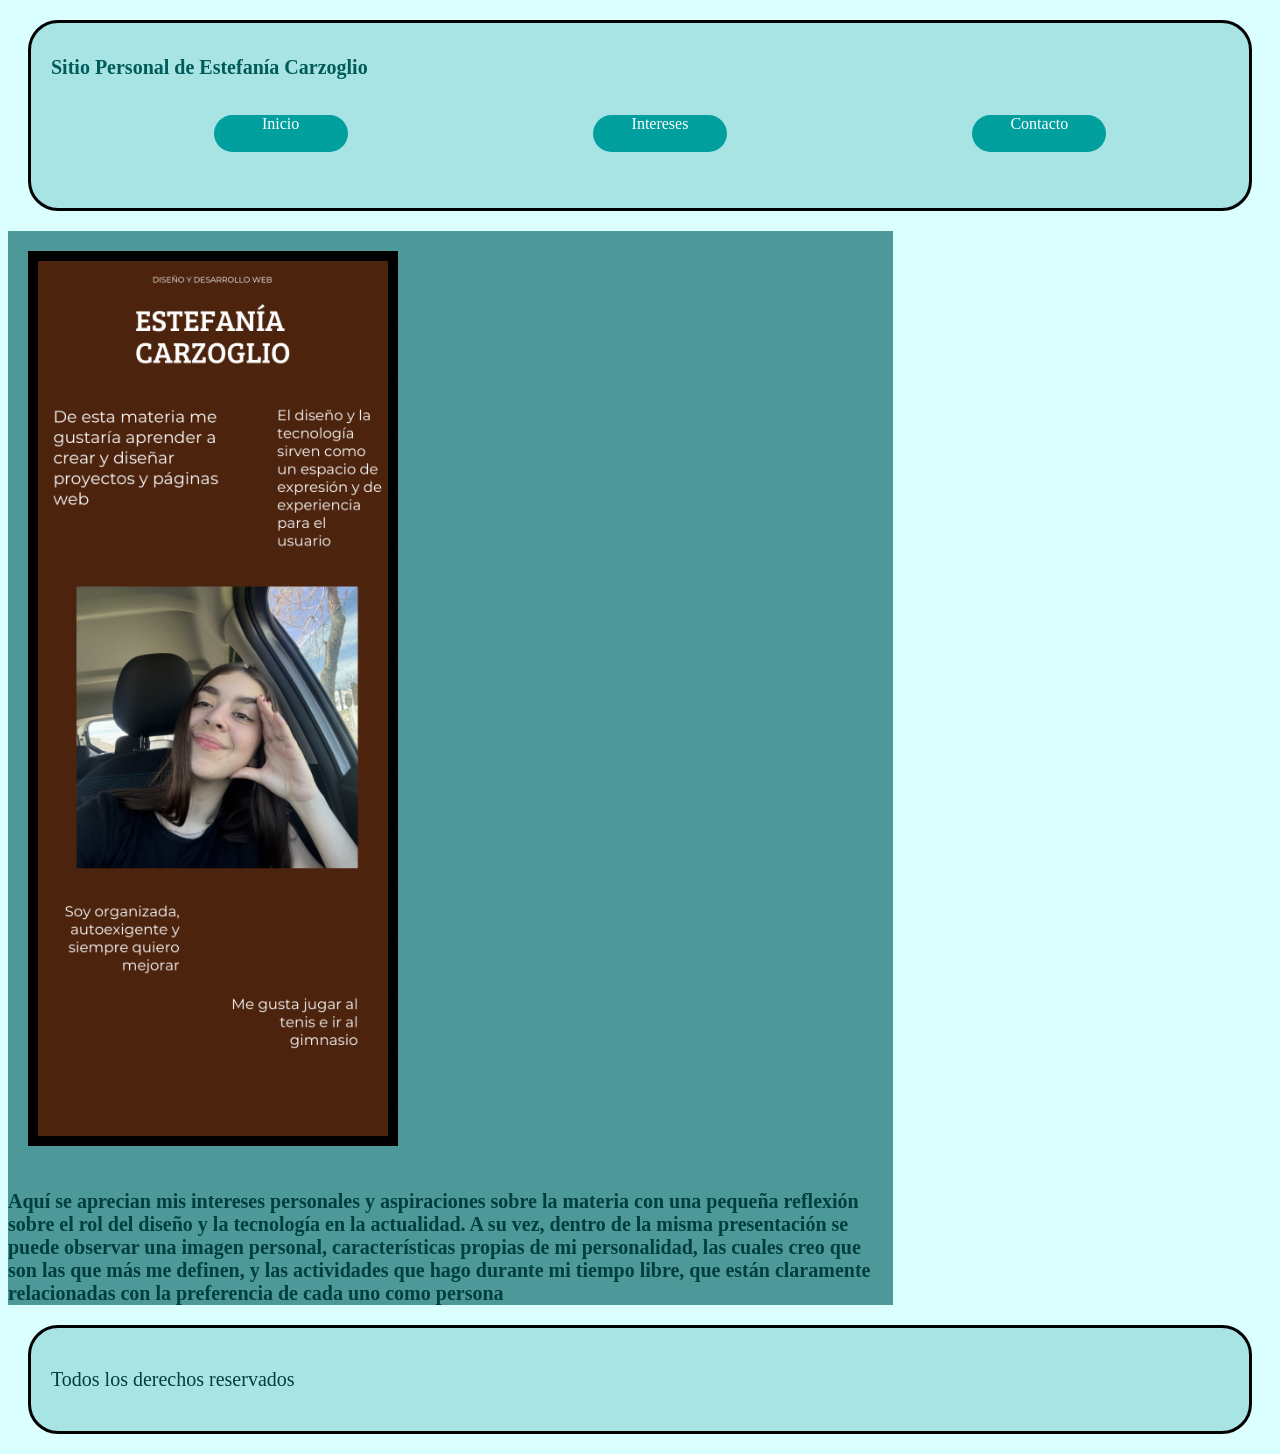
<file: index.html>
<!DOCTYPE html>
<html lang="es">
<head>
    <meta charset="UTF-8">
    <meta name="viewport" content="width=device-width, initial-scale=1.0">
    <title>Mi Primer Sitio</title>
    <link rel="stylesheet" href="estilos/estilo1.css">
    <style>
        p{
          color: rgb(1, 91, 91);
            font-family: Georgia, 'Times New Roman', Times, serif;
            font-size: 20px;
        }
        h1, h2{
            color: rgb(1, 91, 91);
            font-family: Georgia, 'Times New Roman', Times, serif;
            font-size: 20px;
        }

    </style>
</head>
<body>
    <header>
        <h1 class=".estiloespecial">Sitio Personal de Estefanía Carzoglio</h1>
        <nav>
            <ul class="menu">
                <li class="boton"><a href="index.html">Inicio</a></li>
                <li class="boton"><a href="intereses.html">Intereses</a></li>
                <li class="boton"><a href="contacto.html">Contacto</a></li>
            </ul>
        </nav>
    </header>
    <main>
        <div class="contenedor">
<img src="foto.png" alt="Infografía Estefanía" id="infografia" alt="infografia" id="fotoprincipal">
<link rel="stylesheet" href="estilos/estilo1.css">
    <style>
        p{
         color: rgb(0, 63, 63);   
        }
        h1, h2, h1{
            color: rgb(1, 91, 91);
            font-family: Georgia, 'Times New Roman', Times, serif;
            font-size: 20px;
        }
        
    </style>  
<h1><p class=".estiloespecial">Aquí se aprecian mis intereses personales y aspiraciones sobre la materia con una pequeña reflexión sobre el rol 
    del diseño y la tecnología en la actualidad. A su vez, dentro de la misma presentación se puede observar una imagen personal, características
    propias de mi personalidad, las cuales creo que son las que más me definen, y las actividades que hago durante mi tiempo libre, que están 
    claramente relacionadas con la preferencia de cada uno como persona</p></h1

</div>
    </main>
    <footer>
        <p id="tituloderechos">Todos los derechos reservados</p>
    </footer>
</body>
</html>
</file>
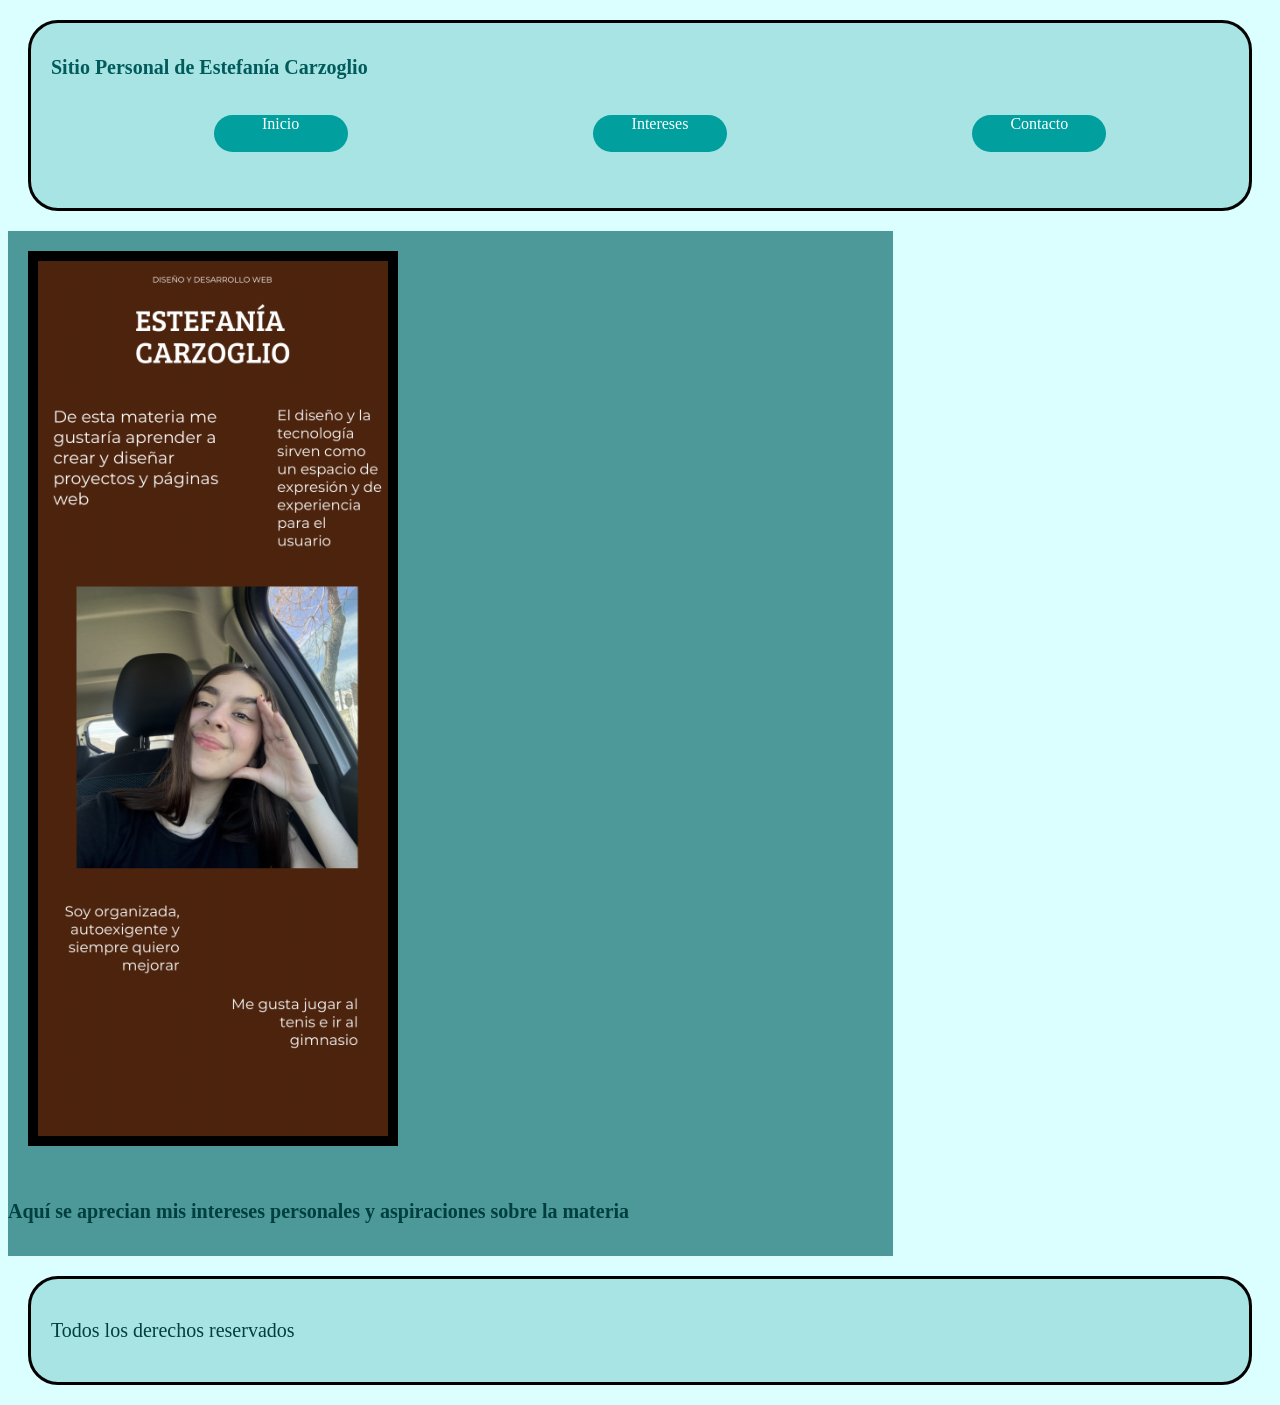
<file: img/index.html>
<!DOCTYPE html>
<html lang="es">
<head>
    <meta charset="UTF-8">
    <meta name="viewport" content="width=device-width, initial-scale=1.0">
    <title>Mi Primer Sitio</title>
    <link rel="stylesheet" href="estilos/estilo1.css">
    <style>
        p{
          color: rgb(1, 91, 91);
            font-family: Georgia, 'Times New Roman', Times, serif;
            font-size: 20px;
        }
        h1, h2{
            color: rgb(1, 91, 91);
            font-family: Georgia, 'Times New Roman', Times, serif;
            font-size: 20px;
        }

    </style>
</head>
<body>
    <header>
        <h1 class=".estiloespecial">Sitio Personal de Estefanía Carzoglio</h1>
        <nav>
            <ul class="menu">
                <li class="boton"><a href="index.html">Inicio</a></li>
                <li class="boton"><a href="intereses.html">Intereses</a></li>
                <li class="boton"><a href="contacto.html">Contacto</a></li>
            </ul>
        </nav>
    </header>
    <main>
        <div class="contenedor">
<img src="foto.png" alt="Infografía Estefanía" id="infografia" alt="infografia" id="fotoprincipal">
<link rel="stylesheet" href="estilos/estilo1.css">
    <style>
        p{
         color: rgb(0, 63, 63);   
        }
        h1, h2, h1{
            color: rgb(1, 91, 91);
            font-family: Georgia, 'Times New Roman', Times, serif;
            font-size: 20px;
        }
        
    </style>  
<h1><p class=".estiloespecial">Aquí se aprecian mis intereses personales y aspiraciones sobre la materia</p></h1
     </div>
    </main>
    <footer>
        <p id="tituloderechos">Todos los derechos reservados</p>
    </footer>
</body>
</html>
</file>
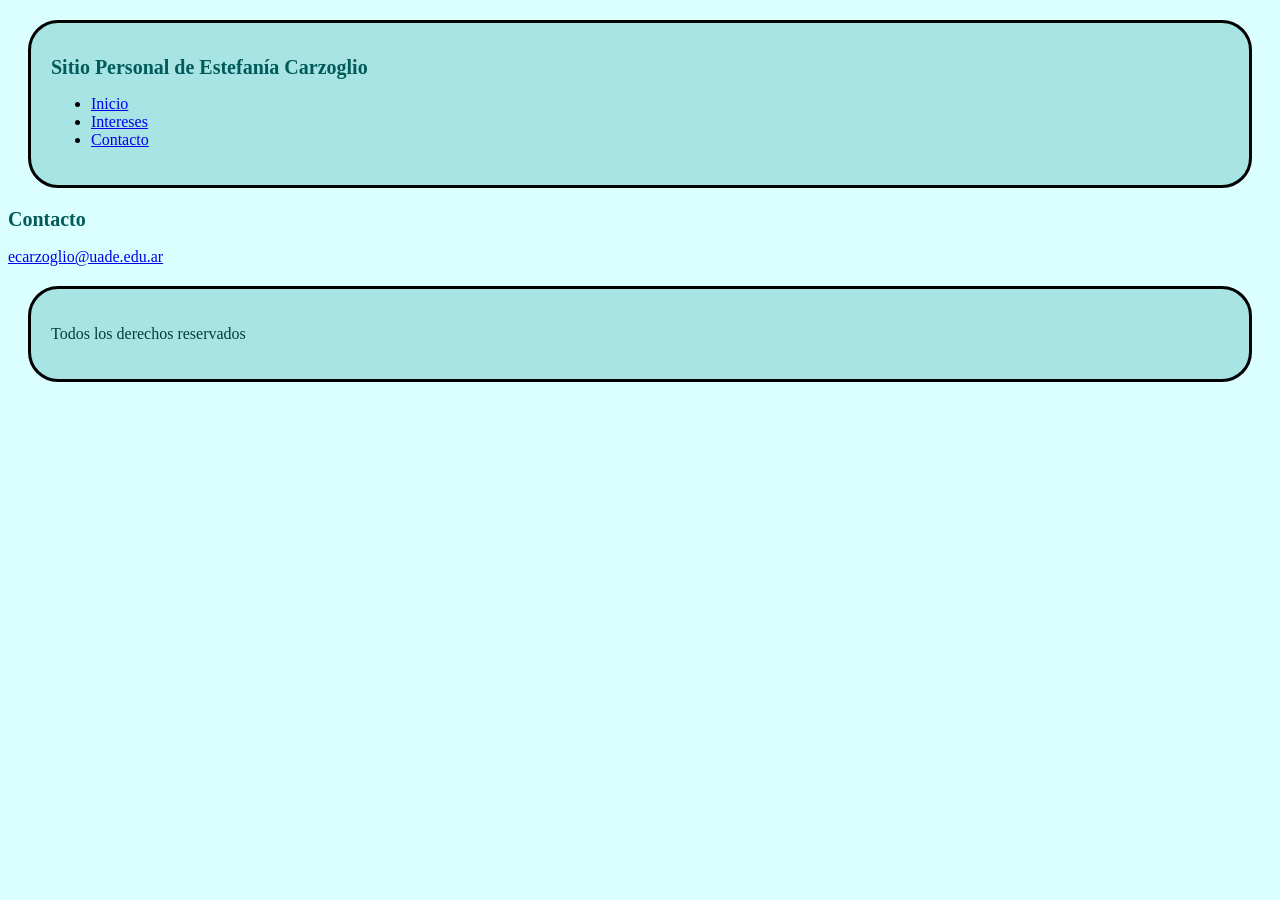
<file: contacto.html>
<!DOCTYPE html>
<html lang="es">
<head>
    <meta charset="UTF-8">
    <meta name="viewport" content="width=device-width, initial-scale=1.0">
    <title>Mi Primer Sitio</title>
    <link rel="stylesheet" href="estilos/estilo1.css">
    <style>
         p{
         color: rgb(0, 63, 63);   
        }
        h1, h2{
            color: rgb(1, 91, 91);
            font-family: Georgia, 'Times New Roman', Times, serif;
            font-size: 20px;
        }
        
    </style>
</head>
<body>
    <header>
        <h1>Sitio Personal de Estefanía Carzoglio</h1>
        <nav>
            <ul>
                <li><a href="index.html">Inicio</a></li>
                <li><a href="intereses.html">Intereses</a></li>
                <li><a href="contacto.html">Contacto</a></li>
            </ul>
        </nav>
    </header>
    <main>
        <h2>Contacto</h2>
        <a href="mailto:ecarzoglio@uade.edu.ar">ecarzoglio@uade.edu.ar</a>
    </main>
    <footer>
        <p id="tituloderechos">Todos los derechos reservados</p>
    </footer>
</body>
</html>
</file>
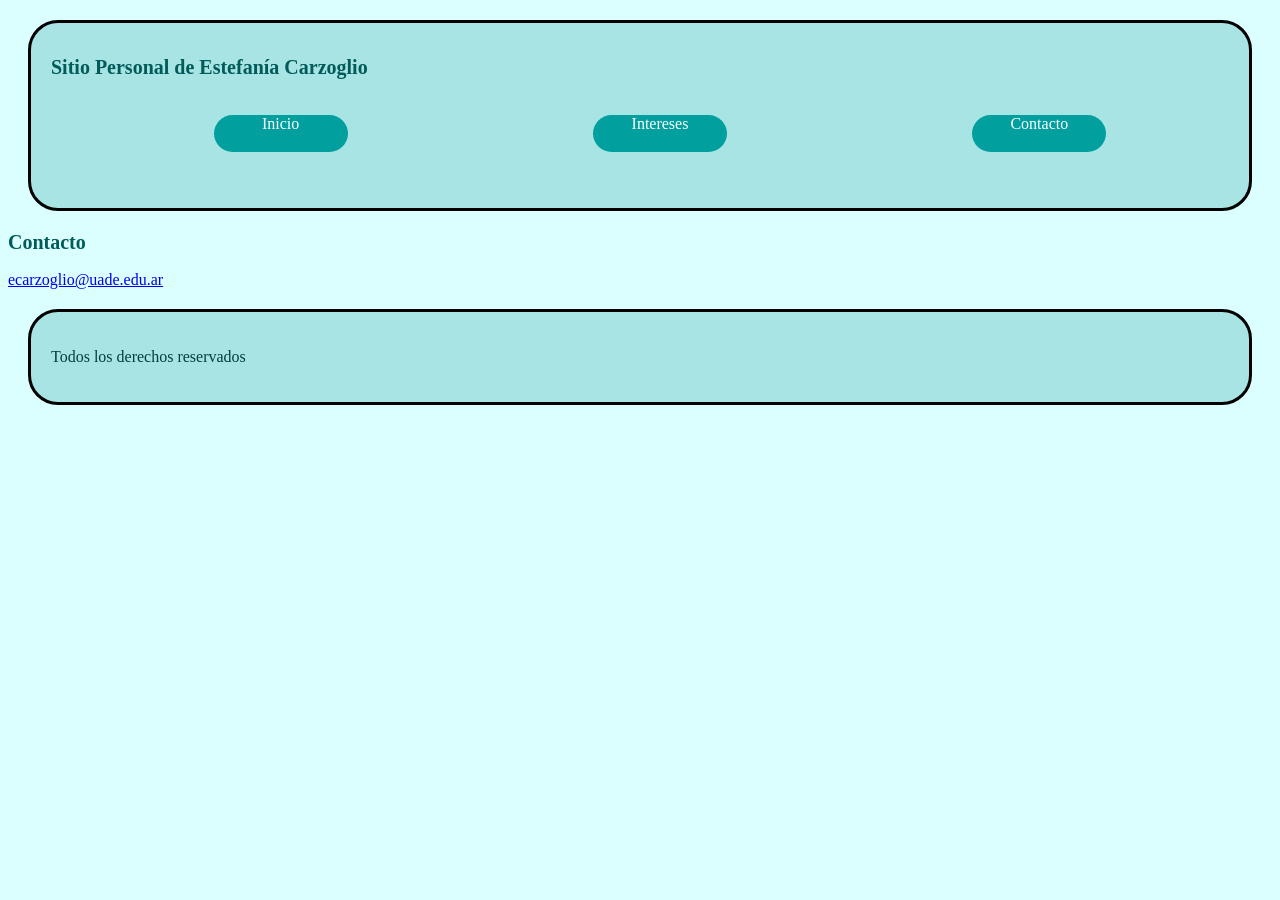
<file: img/contacto.html>
<!DOCTYPE html>
<html lang="es">
<head>
    <meta charset="UTF-8">
    <meta name="viewport" content="width=device-width, initial-scale=1.0">
    <title>Mi Primer Sitio</title>
    <link rel="stylesheet" href="estilos/estilo1.css">
    <style>
         p{
         color: rgb(0, 63, 63);   
        }
        h1, h2{
            color: rgb(1, 91, 91);
            font-family: Georgia, 'Times New Roman', Times, serif;
            font-size: 20px;
        }
        
    </style>
</head>
<body>
    <header>
        <h1>Sitio Personal de Estefanía Carzoglio</h1>
        <nav>
            <ul class="menu">
                <li class="boton"><a href="index.html">Inicio</a></li>
                <li class="boton"><a href="intereses.html">Intereses</a></li>
                <li class="boton"><a href="contacto.html">Contacto</a></li>
            </ul>
        </nav>
    </header>
    <main>
        <h2>Contacto</h2>
        <a href="mailto:ecarzoglio@uade.edu.ar">ecarzoglio@uade.edu.ar</a>
    </main>
    <footer>
        <p id="tituloderechos">Todos los derechos reservados</p>
    </footer>
</body>
</html>
</file>
<file: estilos/estilo1.css>
h1{
    font-family: Verdana, Geneva, Tahoma, sans-serif;
    font-size: 30px;
    color: blue;
}

body{
    background-color: rgb(219, 254, 254);
}
#tituloderechos{
    font-family: Georgia, 'Times New Roman', Times, serif;
    background-color: rgb(169, 228, 228);
}
.estiloespecial{
    color: white;
    font-size: 30px;
}
header{
    background-color: rgb(169, 228, 228);
    margin: 20px;
    padding: 20px;
    border: 3px solid;
    border-radius: 30px;
}
footer{
    background-color: rgb(169, 228, 228);
    margin: 20px;
    padding: 20px;
    border: 3px solid;
    border-radius: 30px;
}
#fotoviajar{
    margin: 20px;
    border: 10px solid;
    width: 350px;
    height: auto;
}
#infografia{
    margin:20px;
    border: 10px solid;
    width: 350px;
    height: auto;
}
.boton{
width: 134px;
height: 37px;
border-radius: 30px;
background: rgb(2, 159, 159);
margin: 20px;
list-style: none;
text-align: center;
}
.boton a{
    color: white;
    text-decoration: none;
}
.menu{
    display: flex;
    justify-content: space-around;
    flex-wrap: wrap;
}
#fotoprincipal{
    width: 50%;
    height: auto;
}
.contenedor{
    background-color: rgb(77, 152, 152);
    width: 70%;
}
.contenedor2{
    background-color:rgb(77, 152, 152) ;
    width: 70%;
    flex-wrap: wrap;
}
#tenis{
    margin: 20px;
    border: 10px solid;
    width: 350px;
    height: auto;
}
#gimnasio{
    margin: 20px;
    border: 10px solid;
    width: 350px;
    height: auto;
}
#novelas{
    margin: 20px;
    border: 10px solid;
    width: 350px;
    height: auto;
}
@media (max-width:600px){
    body {
        background-color: rgb(77, 152, 152);
    }
    .menu {
        flex-direction: column;
        background-color: rgb(121, 196, 196);
    }
}
</file>
<file: img/estilos/estilo1.css>
h1{
    font-family: Verdana, Geneva, Tahoma, sans-serif;
    font-size: 30px;
    color: blue;
}

body{
    background-color: rgb(219, 254, 254);
}
#tituloderechos{
    font-family: Georgia, 'Times New Roman', Times, serif;
    background-color: rgb(169, 228, 228);
}
.estiloespecial{
    color: white;
    font-size: 30px;
}
header{
    background-color: rgb(169, 228, 228);
    margin: 20px;
    padding: 20px;
    border: 3px solid;
    border-radius: 30px;
}
footer{
    background-color: rgb(169, 228, 228);
    margin: 20px;
    padding: 20px;
    border: 3px solid;
    border-radius: 30px;
}
#fotoviajar{
    margin: 20px;
    border: 10px solid;
    width: 350px;
    height: auto;
}
#infografia{
    margin:20px;
    border: 10px solid;
    width: 350px;
    height: auto;
}
.boton{
width: 134px;
height: 37px;
border-radius: 30px;
background: rgb(2, 159, 159);
margin: 20px;
list-style: none;
text-align: center;
}
.boton a{
    color: white;
    text-decoration: none;
}
.menu{
    display: flex;
    justify-content: space-around;
    flex-wrap: wrap;
}
#fotoprincipal{
    width: 50%;
    height: auto;
}
.contenedor{
    background-color: rgb(77, 152, 152);
    width: 70%;
    display: flex;
    flex-wrap: wrap;
}
</file>
